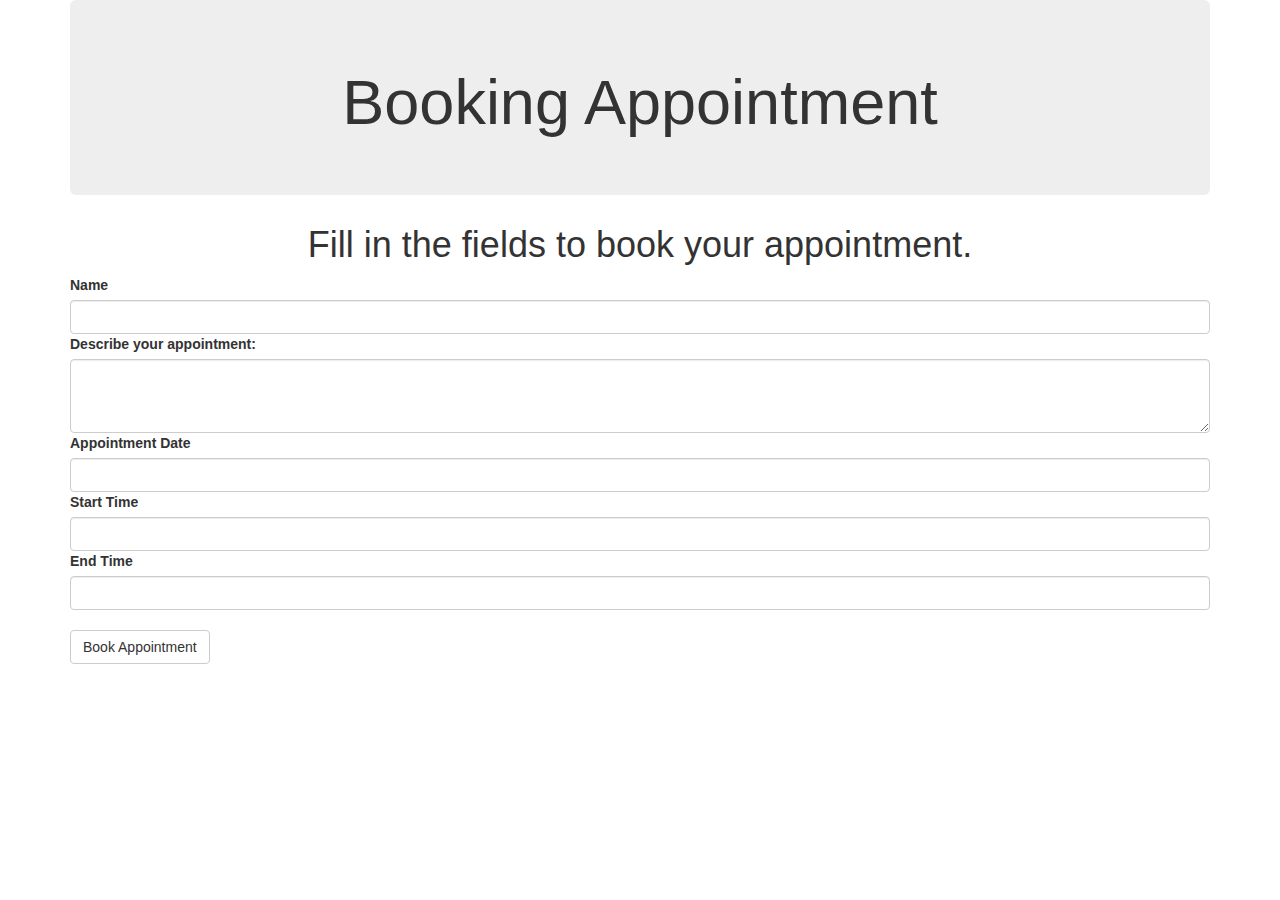
<file: index.html>
<!DOCTYPE html>
<html>
  <head>
    <link href="css/bootstrap.css" rel="stylesheet" type="text/css">
    <link href="css/styles.css" rel="stylesheet" type="text/css">
    <script src="js/jquery-3.2.1.js"></script>
    <script src="js/scripts.js"></script>
    <meta charset="utf-8">
    <title>Booking Appointment</title>
  </head>
  <body>
  <div class="container">
    <div class="jumbotron"><h1>Booking Appointment</h1></div>
    <h1>Fill in the fields to book your appointment.</h1>
      <form id="appointmentBooking">
        <div class="form-booking">
          <label for="name">Name</label>
          <input id="appointmentName" class="form-control" type="text">
        </div>
        <div class="form-booking">
          <label for="description">Describe your appointment:</label>
          <textarea id="appointmentBody" class="form-control" rows="3"></textarea>
        </div>
        <div class="form-booking">
          <label for="date">Appointment Date</label>
          <input id="appointmentDate" class="form-control" type="text">
        </div>
        <div class="form-booking">
          <label for="start">Start Time</label>
          <input id="appointmentStart" class="form-control" type="text">
        </div>
        <div class="form-booking">
          <label for="end">End Time</label>
          <input id="appointmentEnd" class="form-control" type="text">
        </div>
          <br>
          <a href="success.html" class="btn btn-default">Book Appointment</a>
      </form>

  </div>
  </body>
</html>
</file>
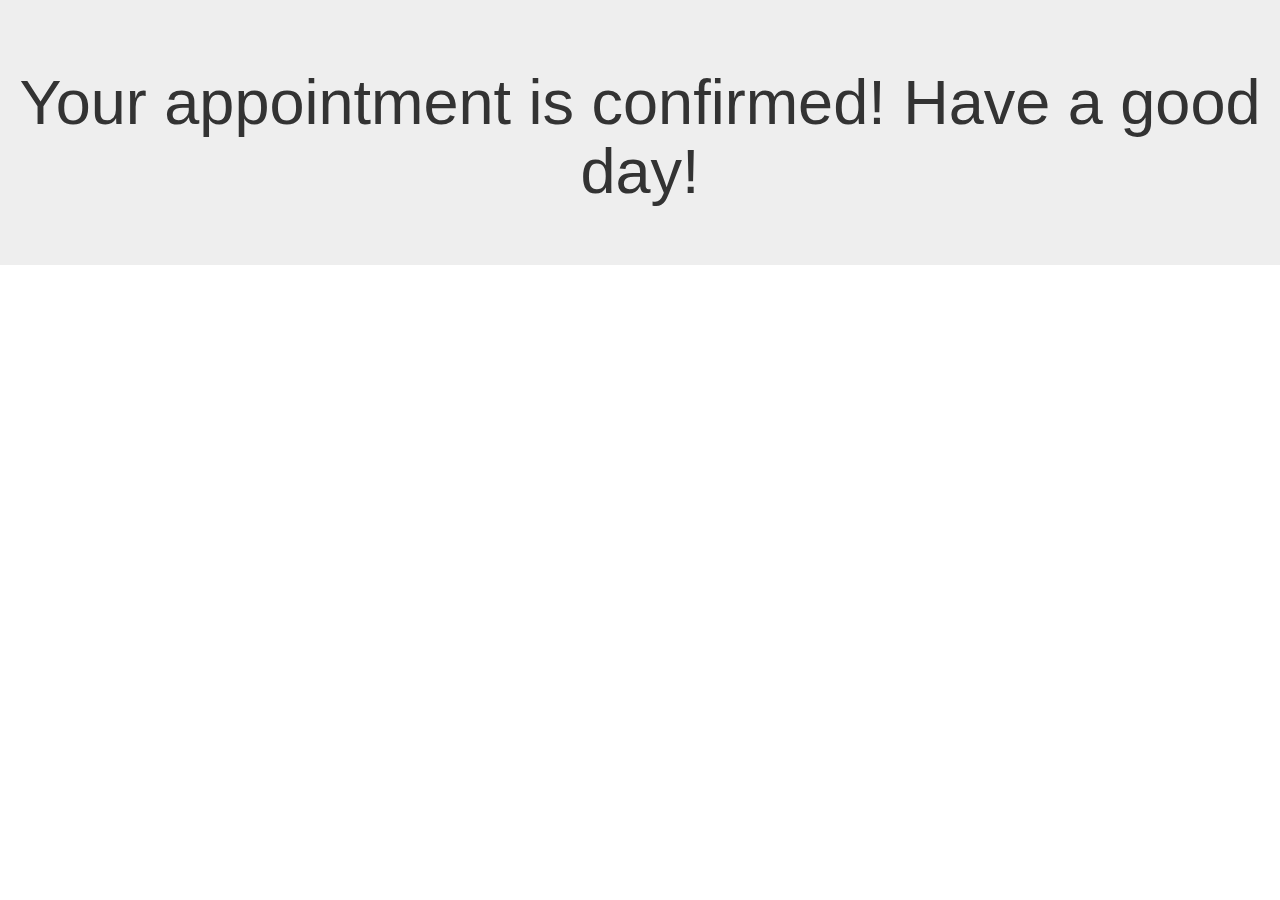
<file: success.html>
<!DOCTYPE html>
<html>
  <head>
    <link href="css/bootstrap.css" rel="stylesheet" type="text/css">
    <link href="css/styles.css" rel="stylesheet" type="text/css">
    <script src="js/jquery-3.2.1.js"></script>
    <script src="js/scripts.js"></script>
    <meta charset="utf-8">
    <title>Appointment Successul</title>
  </head>
  <body>
    <div class="jumbotron">
      <h1>Your appointment is confirmed!  Have a good day!</h1>
    </div>

  </body>
</html>
</file>
<file: css/styles.css>
h1{text-align: center;
}
</file>
